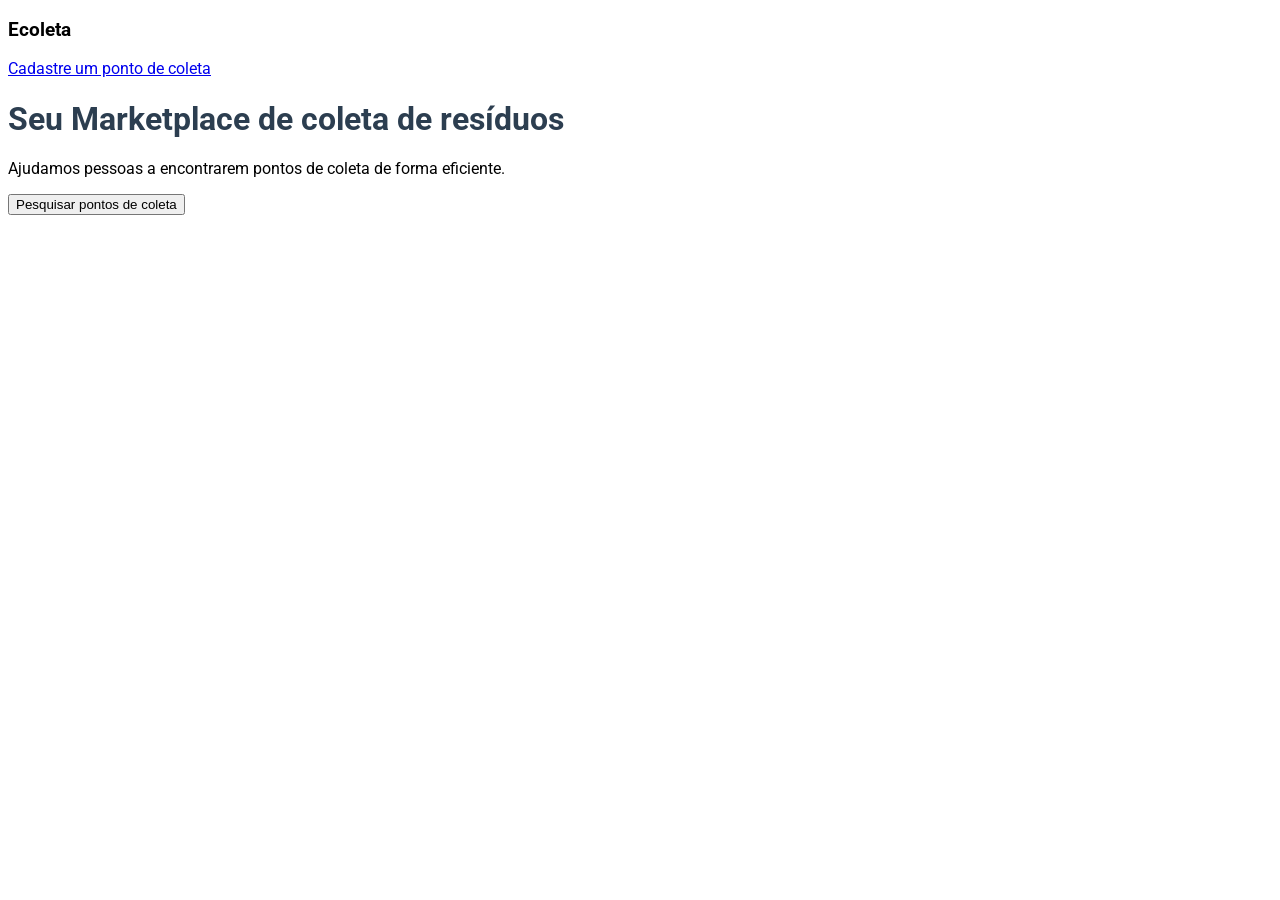
<file: htmlpuro/indexrocketseat.html>
<!DOCTYPE html>
<html lang="pt-BR">
<head>
    <meta charset="UTF-8">
    <meta name="viewport" content="width=device-width, initial-scale=1.0">
    <title>Ecoleta</title>
    
<link rel="preconnect" href="https://fonts.googleapis.com">
<link rel="preconnect" href="https://fonts.gstatic.com" crossorigin>
<link href="https://fonts.googleapis.com/css2?family=Roboto+Mono:ital,wght@0,100..700;1,100..700&family=Roboto:ital,wght@0,100..900;1,100..900&display=swap" rel="stylesheet">

<link rel="stylesheet" href="/styles/main.css">

    
</head>
<body>

    <h3>Ecoleta</h3>
    <a href="http://google.com.br">Cadastre um ponto de coleta</a>

    <h1>Seu Marketplace de coleta de resíduos</h1>

    <p>Ajudamos pessoas a encontrarem pontos de coleta de forma eficiente.</p>

    <button>Pesquisar pontos de coleta</button>

</body>
</html>
</file>
<file: styles/main.css>
body{
font-family: "Roboto", sans-serif;
  font-optical-sizing: auto;
  font-weight: weight
  font-style normal
  font-variation-settings
    "wdth" 100;}
h1{
    color: #2c3e50;
    font-weight: 700;
}
</file>
